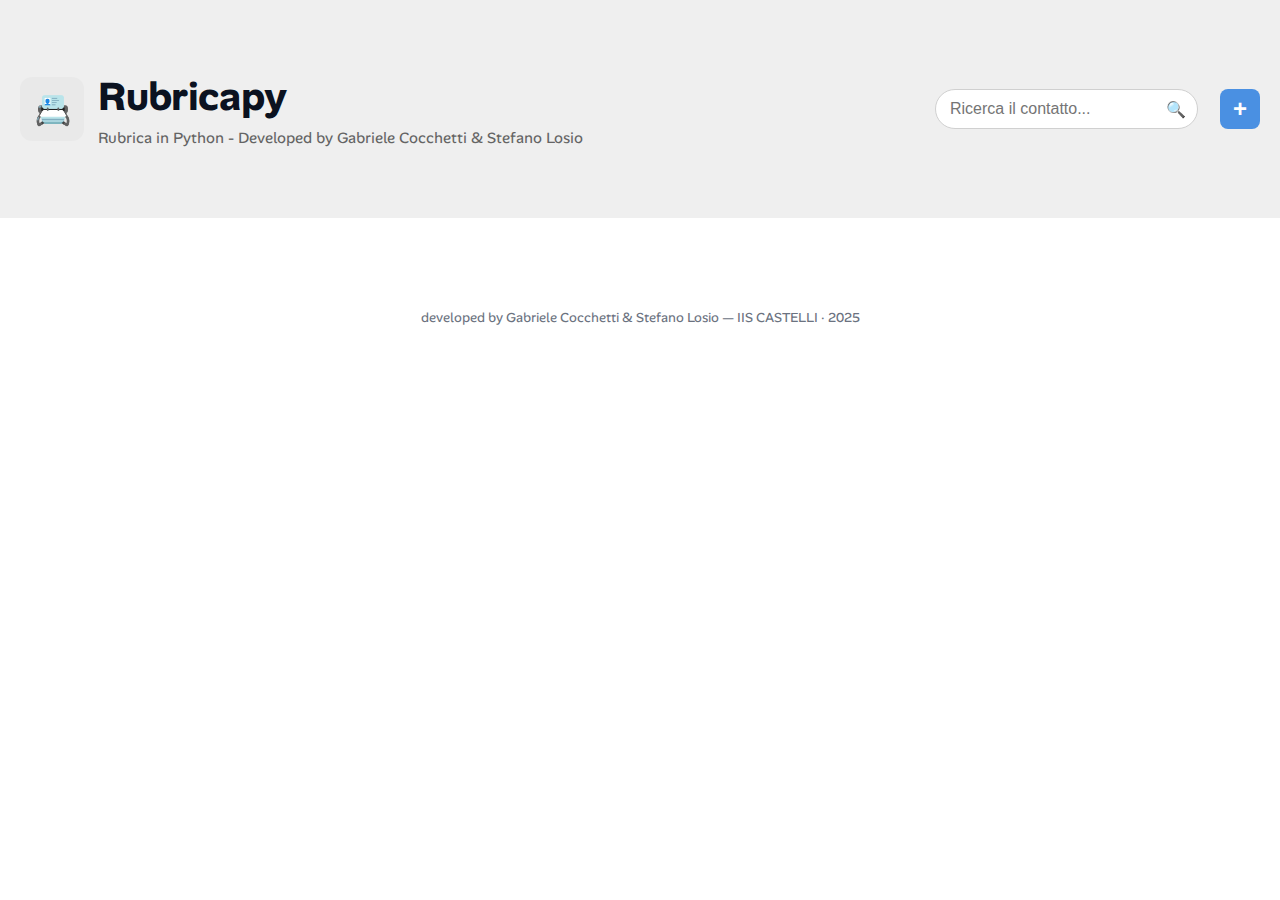
<file: index.html>
<!DOCTYPE html>
<html lang="it">
<head>
    <meta charset="UTF-8">
    <meta http-equiv="X-UA-Compatible" content="IE=edge">
    <meta name="viewport" content="width=device-width, initial-scale=1.0">
    <link rel="stylesheet" href="style.css">
    <title>Rubricapy</title>

    <link href="https://fonts.googleapis.com/css2?family=Alan+Sans&display=swap" rel="stylesheet">
</head>
<body>
<div id="header">
    <div class="header-inner">
        <div id="logo-section">
            <div class="emojilogo">📇</div>
            <div class="title-section">
                <div id="title">Rubricapy</div>
                <div id="subtitle">Rubrica in Python - Developed by Gabriele Cocchetti & Stefano Losio</div>
            </div>
        </div>
        <div id="search-section">
                <div class="search-box">
                    <input id="search" type="text" placeholder="Ricerca il contatto...">
                    <span class="search-icon">🔍</span>
                </div>
                <div id="bott1">
                    <button id="add" aria-label="Aggiungi contatto">+</button>
                </div>
        </div>
    </div>
</div>
    <main id="main">
    <section id="elenco" aria-live="polite">
    </section>
    </main>

    <footer id="footer">
        <small>developed by Gabriele Cocchetti & Stefano Losio — IIS CASTELLI · 2025</small>
    </footer>
        <script src="grafica_contatti.js"></script>
        <script src="mostra_sotto_schede.js"></script>
        <script src="elimina.js"></script>
</body>
</html>
</file>
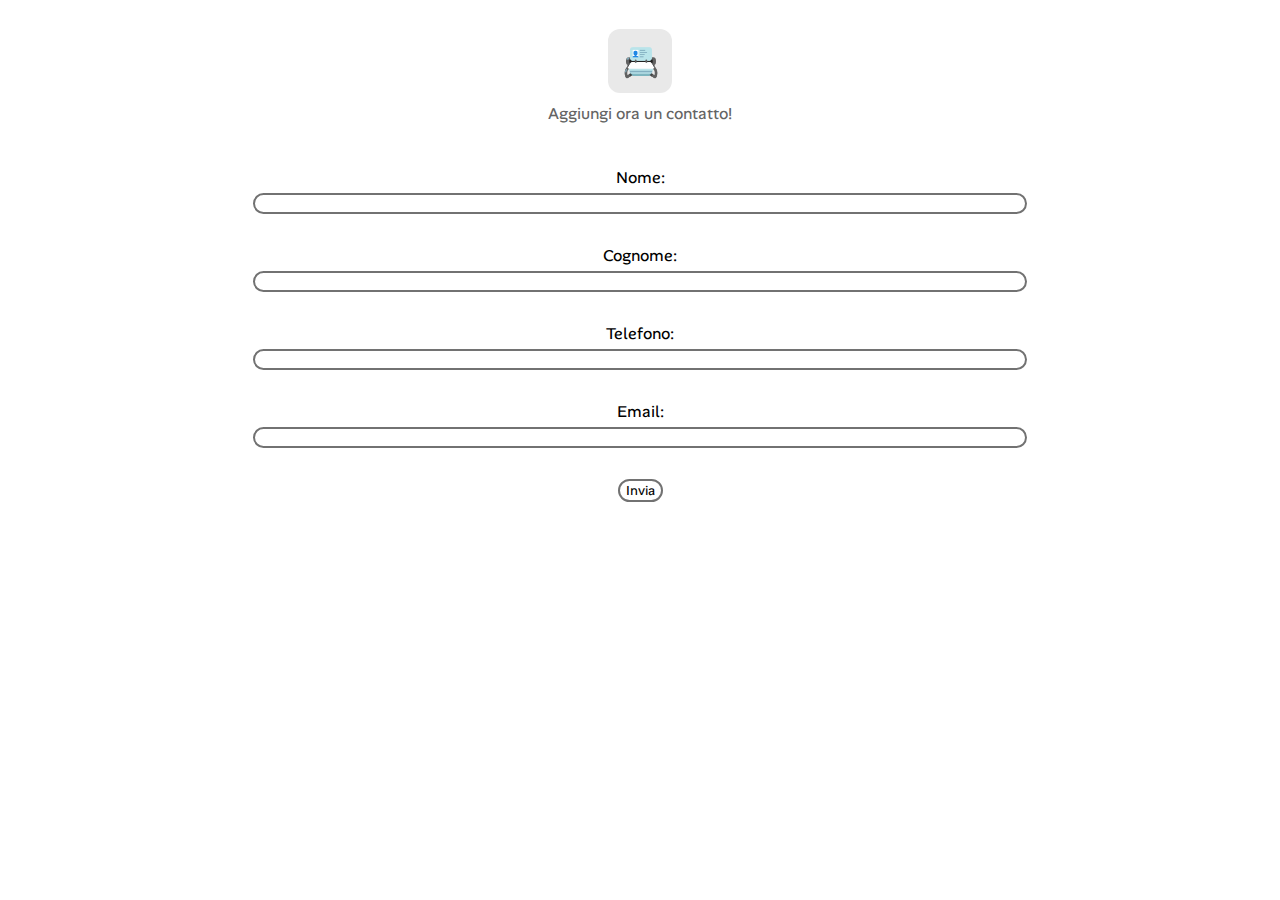
<file: form.html>
<!DOCTYPE html>
<html>
    <head>
        <title>Aggiungi contatto</title>
        <link href="form_style.css" rel="stylesheet">
        <link href="https://fonts.googleapis.com/css2?family=Playfair+Display&display=swap" rel="stylesheet">

        <link rel="preconnect" href="https://fonts.googleapis.com">
        <link rel="preconnect" href="https://fonts.gstatic.com" crossorigin>
        <link href="https://fonts.googleapis.com/css2?family=Alan+Sans&display=swap" rel="stylesheet">
    </head>
    <body>
        <br>
        <div id="logo-section" class="logo-center">
            <div class="emojilogo">📇</div>
            <div id="subtitle" class="subtitle-center">Aggiungi ora un contatto!</div>
            <br>
        </div>
        <form>
            <div id="errori" display="block">
                <div class="testo">Errori:</div>
                <div id="raccolta"></div>
            </div>
            <label for="nome">Nome:</label>
            <input type="text" id="nome" name="nome" required>
            <br>
            <label for="cognome">Cognome:</label>
            <input type="text" id="cognome" name="cognome" required>
            <br>
            <label for="telefono">Telefono:</label>
            <input type="text" id="telefono" name="telefono" required>
            <br>
            <label for="email">Email:</label>
            <input type="email" id="email" name="email" required>
            <br>
            <button id="invia" type="button">Invia</button>
        </form>
        <script src="aggiungi_contatto.js"></script>
    </body>
</html>
</file>
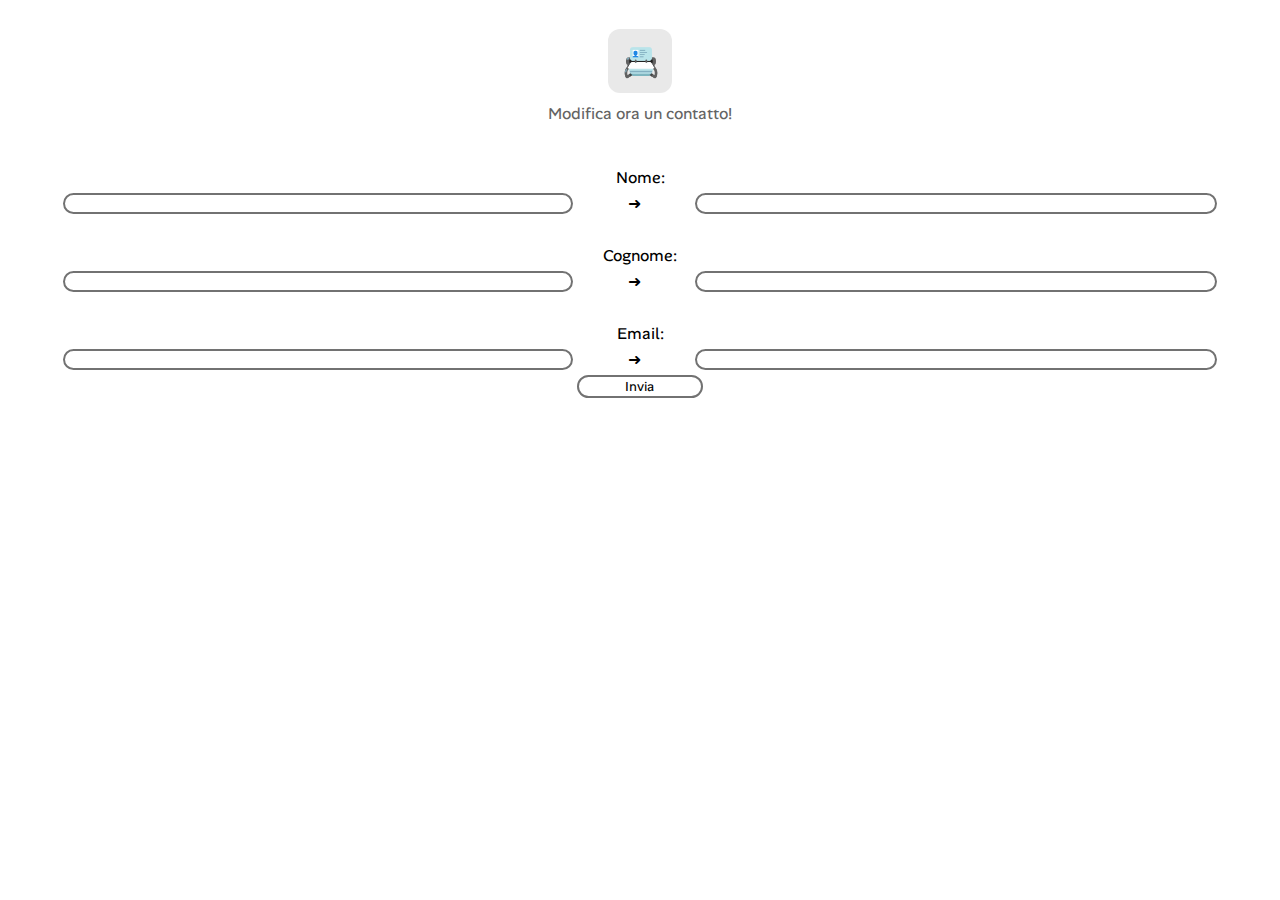
<file: modifica.html>
<!DOCTYPE html>
<html>
    <head>
        <title>form</title>
        <link href="mod_style.css" rel="stylesheet">
        <link href="https://fonts.googleapis.com/css2?family=Playfair+Display&display=swap" rel="stylesheet">

        <link rel="preconnect" href="https://fonts.googleapis.com">
        <link rel="preconnect" href="https://fonts.gstatic.com" crossorigin>
        <link href="https://fonts.googleapis.com/css2?family=Alan+Sans&display=swap" rel="stylesheet">
    </head>
    <body>
        <br>
        <div id="logo-section" class="logo-center">
            <div class="emojilogo">📇</div>
            <div id="subtitle" class="subtitle-center">Modifica ora un contatto!</div>
            <br>
        </div>
    <form id="modificaForm">
            <div id="errori" display="block">
                <div class="testo">Errori:</div>
                <div id="raccolta"></div>
            </div>
            <label for="nome">Nome:</label>
            <div class="contenitore">
                <div class="from" id="nome_attuale"></div><span>➜</span><input type="text" id="nome" name="nome">
            </div>
            <br>
            <label for="nome">Cognome:</label>
            <div class="contenitore">
                <div class="from" id="cognome_attuale"></div><span>➜</span><input type="text" id="cognome" name="cognome">
            </div>
            <br>
            <label for="nome">Email:</label>
            <div class="contenitore">
                <div class="from" id="email_attuale"></div><span>➜</span><input type="email" id="email" name="email">
            </div>
            <button id="invia" type="button">Invia</button>
        </form>
        <script defer src="modifica_contatto.js"></script>
    </body>
</html>
</file>
<file: style.css>
body {
    background-color: #ffffff;
    font-family: 'Alan Sans', Arial, Helvetica, sans-serif;
    margin: 0;
    color: #0b1220;
}

#header {
    width: 100%;
    padding: 70px 0;
    background-color: rgba(146, 146, 146, 0.15);
}

.header-inner {
    width: calc(100% - 40px);
    margin: 0 20px;
    display: flex;
    align-items: center;
    justify-content: space-between;
}

#logo-section {
    display: flex;
    align-items: center;
    gap: 14px;
}

.title-section {
    display: flex;
    flex-direction: column;
}

#title {
    font-size: 2.5rem;
    font-weight: 700;
    color: #0b1220;
    margin: 0;
}

#subtitle {
    font-size: 0.95rem;
    color: #646464;
    margin-top: 6px;
}

.emojilogo {
    width: 64px;
    height: 64px;
    background-color: #e9e9e9;
    display: flex;
    align-items: center;
    justify-content: center;
    font-size: 30px;
    border-radius: 12px;
}

#search-section {
    display: flex;
    align-items: center;
    gap: 12px;
}

.search-box {
    position: relative;
}

.search-box input {
    padding: 10px 40px 10px 14px;
    border-radius: 100px;
    border: 1px solid #d0d0d0;
    font-size: 1rem;
}

.search-icon {
    position: absolute;
    right: 12px;
    top: 50%;
    transform: translateY(-50%);
    color: #6b7280;
    font-size: 1rem;
}

#bott1 {
    margin-left: 10px;
}

#bott2,
#add {
    background-color: #4a90e2;
    color: white;
    border: none;
    border-radius: 8px;
    font-size: 1.5rem;
    font-weight: bold;
    width: 40px;
    height: 40px;
    cursor: pointer;
    transition: background-color 0.2s ease;
}

#bott2:hover,
#add:hover {
    background-color: #357ab8;
}

#main {
    width: 100%;
    display: flex;
    justify-content: center;
    margin-top: 28px;
}

#elenco {
    width: 100%;
    display: grid;
    grid-template-columns: repeat(auto-fill, minmax(320px, 1fr));
    gap: 16px;
    padding: 12px 20px 36px 20px;
}

#elenco{
    grid-auto-rows: auto;
    align-items: start;
    align-content: start;
}

.contatto {
    width: 100%;
    border-radius: 18px;
    background-color: #ffffff;
    border: 2px solid #727272;
    padding: 16px;
    display: flex;
    flex-direction: column;
    gap: 8px;
}

.contatto, .contatto * {
    box-sizing: border-box;
}

.contatto{
    min-height: 120px;
    overflow: hidden;
}

.contatto:hover {
    box-shadow: 0 8px 22px rgba(0,0,0,0.06);
    transform: translateY(-4px);
}

.testa {
    display: flex;
    align-items: center;
    justify-content: space-between;
    gap: 12px;
}

.nome {
    display: flex;
    align-items: center;
    gap: 12px;
    font-size: 1.25rem;
    font-weight: 600;
    color: #0b1220;
}

.initials {
    width: 48px;
    height: 48px;
    border-radius: 12px;
    background-color: #2563eb;
    color: white;
    display: flex;
    align-items: center;
    justify-content: center;
    font-weight: 700;
}

.info {
    display: flex;
    flex-direction: column;
    gap: 8px;
    font-size: 0.95rem;
    color: #6b7280;
}

.info div {
    display: flex;
    align-items: center;
    gap: 8px;
    overflow-wrap: anywhere;
}

.info img {
    width: 18px;
    height: 18px;
}

.info img {
    max-width: 100%;
    height: 18px;
}

.numero_di_telefono {
    color: #6b7280;
    font-weight: 500;
}

.edit {
    display: flex;
    gap: 8px;
}

.edit button {
    background: transparent;
    border: none;
    padding: 6px;
    border-radius: 8px;
    cursor: pointer;
}

.edit button img {
    width: 20px;
    height: 20px;
}

footer {
    width: 100%;
    text-align: center;
    padding: 12px 0 36px;
    color: #6b7280;
}

@media (max-width: 560px) {
    .header-inner {
        flex-direction: column;
        gap: 12px;
        align-items: stretch;
    }

    .emojilogo {
        width: 44px;
        height: 44px;
    }

    .nome {
        font-size: 1rem;
    }
}


@media (max-width: 1000px) {
    #elenco {
        grid-template-columns: repeat(auto-fill, minmax(220px, 1fr));
    }
}
</file>
<file: form_style.css>
body {
    background-color: rgb(255, 255, 255);
    font-family: 'Alan Sans', regular;
}

form {
    display: flex;
    flex-direction: column;
    align-items: center;
    justify-content: space-evenly;
    gap: 5px;
}

.contenitore {
    display: flex;
    flex-direction: row;
    justify-content: space-between;
}

input {
    padding-left: 10px;
    border: 2px solid rgb(114, 114, 114);
    border-radius: 20px;
    width: 60%;
}

button {
    font-family: 'Alan Sans', regular;
    border: 2px solid rgb(114, 114, 114);
    border-radius: 20px;
    background-color: transparent;
}

#errori {
    opacity: 0;
    transition: opacity 0.5s;
    display: none;
    flex-direction: column;
    padding: 10%;
    justify-content: center;
    width: 80%;
    background-color: rgba(223, 164, 54, 0.877);
    border-radius: 20px;
}

#errori.mostra {
    opacity: 1;
    display: flex;
}

/* -------------------------------------------------------------------- */


#logo-section {
    display: flex;
    flex-direction: column;
    align-items: center;
    justify-content: center;
    gap: 10px;
    margin-bottom: 12px;
}

.subtitle-center {
    font-size: 1rem;
    color: #646464;
    text-align: center;
}

.emojilogo {
    width: 64px;
    height: 64px;
    background-color: #e9e9e9;
    display: flex;
    align-items: center;
    justify-content: center;
    font-size: 30px;
    border-radius: 12px;
}
</file>
<file: mod_style.css>
body {
    background-color: rgb(255, 255, 255);
    font-family: 'Alan Sans', regular;
}

form {
    display: flex;
    flex-direction: column;
    align-items: center;
    justify-content: space-evenly;
    gap: 5px;
}

.contenitore {
    width: 100%;
    display: flex;
    flex-direction: row;
    justify-content: space-evenly;
    justify-items: center;
}

input {
    padding-left: 10px;
    border: 2px solid rgb(114, 114, 114);
    border-radius: 20px;
    width: 40%;
}

button {
    width: 10%;
    font-family: 'Alan Sans', regular;
    border: 2px solid rgb(114, 114, 114);
    border-radius: 20px;
    background-color: transparent;
}

#errori {
    opacity: 0;
    transition: opacity 0.5s;
    display: none;
    flex-direction: column;
    padding: 10%;
    justify-content: center;
    width: 80%;
    background-color: rgba(223, 164, 54, 0.877);
    border-radius: 20px;
}

#errori.mostra {
    opacity: 1;
    display: flex;
}

.from {
    border: 2px solid rgb(114, 114, 114);
    border-radius: 20px;
    width: 40%;
    display:flex;
    align-items: center;
    justify-content: center;
}

/* -------------------------------------------------------------------- */


#logo-section {
    display: flex;
    flex-direction: column;
    align-items: center;
    justify-content: center;
    gap: 10px;
    margin-bottom: 12px;
}

.subtitle-center {
    font-size: 1rem;
    color: #646464;
    text-align: center;
}

.emojilogo {
    width: 64px;
    height: 64px;
    background-color: #e9e9e9;
    display: flex;
    align-items: center;
    justify-content: center;
    font-size: 30px;
    border-radius: 12px;
}
</file>
